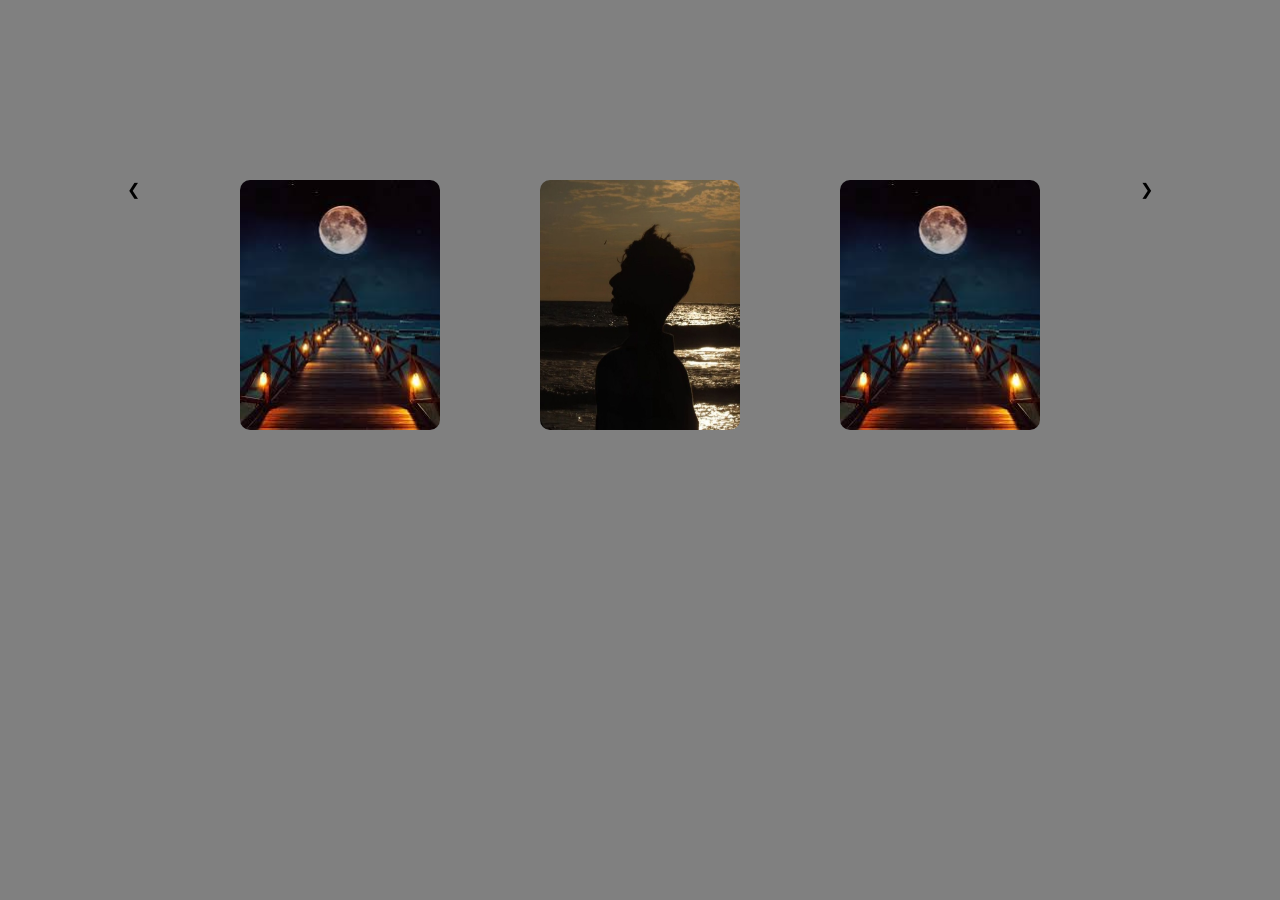
<file: index.html>
<html>
    <link rel="stylesheet" href="pract-3css.css">
    <body>
<header>
<title>Web Page</title>
    
</header>
<div class="container">
<div class="arrow-left">&#10094</div>



<div class="container1">
    <img src="moon.jpg">
</div>
<div class="container2">
    <img src="sea.jpeg">
</div>
<div class="container3">
    <img src="moon.jpg">

</div>
<div class="arrow-right">&#10095</div>





</div>


</body>

</html>
</file>
<file: pract-3css.css>
body{
    background-color: grey;
}
.container{
    width:95%;
    margin: 2px auto;
    display:flex;
    padding:0px;
    justify-content: center;
    gap:100px;
    border: 10px;
    margin-top: 180px;
}
.container img{
    width:250px;
  display: flex;
  justify-content: center;
  border-radius: 10px;
}
.container1 img{
    width:200px;
    height:250px;

}
.container2 img{
    width:200px;
    height:250px;
}
.container3 img{
    width:200px;
    height:250px;
}
.arrow{
     position:absolute;
    top:30%;
    width:35px;
    height:35px;
    background:white;
    border-radius:50%;
    display:flex;
    justify-content:center;
    align-items:center;
    cursor:pointer;

}
.container1:hover{
    transform: scale(1.05);
   
}
.container2:hover{
    transform: scale(1.05);
   
}
.container3:hover{
    transform: scale(1.05);
    
}
</file>
